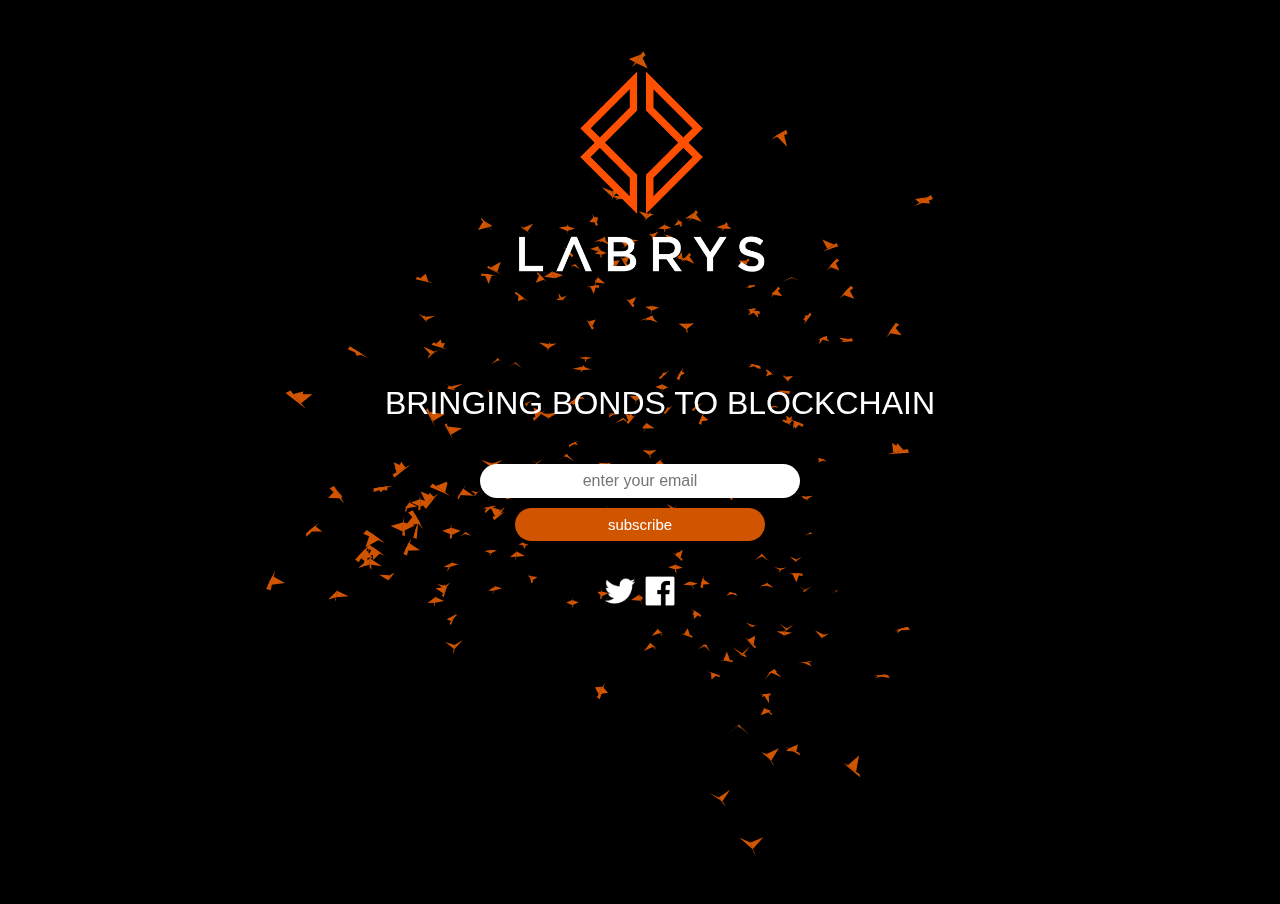
<file: backup_old/index.html>
<!DOCTYPE html>
<html lang="en">

<head>
    <link rel="shortcut icon" type="image/png" href="favicon/favicon.png">
    <script id="mcjs">
    ! function(c, h, i, m, p) { m = c.createElement(h), p = c.getElementsByTagName(h)[0], m.async = 1, m.src = i, p.parentNode.insertBefore(m, p) }(document, "script", "https://chimpstatic.com/mcjs-connected/js/users/9b49cc6b014e6c399a79a308d/023338ecb81ad2c6cda704e26.js");
    </script>
    <title>Labrys</title>
    <meta charset="utf-8">
    <meta name="viewport" content="width=device-width, user-scalable=no, minimum-scale=1.0, maximum-scale=1.0">
    <style>
    body {
        background-color: #000000;
        margin: 0px;
        overflow: hidden;
    }

    a {
        color: #d15400;
    }

    h1 {
        color: white;
        margin-left: 40px;
        font-family: "HelveticaNeue-Light", "Helvetica Neue Light", "Helvetica Neue", Helvetica, Arial, "Lucida Grande", sans-serif;
        font-weight: 300;
    }

    #mailchimp {
        color: #3D6392;
        padding: 20px 15px;
    }

    #mailchimp input {
        border: medium none;
        color: gray;
        font-family: "HelveticaNeue-Light", "Helvetica Neue Light", "Helvetica Neue", Helvetica, Arial, "Lucida Grande", sans-serif;
        font-weight: 300;
        font-size: 16px;
        margin-bottom: 10px;
        padding: 8px 10px;
        width: 300px;
        border-radius: 20px;
        -moz-border-radius: 20px;
        -webkit-border-radius: 20px;
        text-align: center;
    }

    #mailchimp input.email {
        background: #fff;
        width: 20%;
    }

    #mailchimp input.name {
        background: #fff
    }

    #mailchimp input[type="submit"] {
        background: #d15400;
        color: #fff;
        cursor: pointer;
        font-size: 15px;
        width: 20%;
        padding: 8px 0;
    }

    #mailchimp input[type="submit"]:hover {
        color: black;
    }

    fieldset {
        position: absolute;
        border: 0px;
    }

    #layer1 {
        z-index: 0;
    }

    #layer2 {
        z-index: 0;
        bottom: 0;
    }

    #container {}

    #containerB {
        position: absolute;
        margin-left: auto;
        margin-right: auto;
        left: 0;
        right: 0;
        z-index: 1;
    }

    .et_pb_button {
        display: inline-block;
        margin: 5px;
    }
    </style>
</head>

<body>
    <div id="containerB">
        <center><img src="labrys.png" width="260" height="260" vspace="50"></center>
        <center>
            <h1>BRINGING BONDS TO BLOCKCHAIN</h1></center>
        <!-- Begin MailChimp Signup Form -->
        <link href="//cdn-images.mailchimp.com/embedcode/horizontal-slim-10_7.css" rel="stylesheet" type="text/css">
        <style type="text/css">
        #mc_embed_signup {
            background: black;
            clear: left;
            font: 14px Helvetica, Arial, sans-serif;
            width: 100%;
        }
        /* Add your own MailChimp form style overrides in your site stylesheet or in this style block.
	   We recommend moving this block and the preceding CSS link to the HEAD of your HTML file. */
        </style>
        <center>
            <form id="subscribe-form" action="http://labrys.us16.list-manage.com/subscribe/post-json?u=9b49cc6b014e6c399a79a308d&amp;id=24c25c8410" method="get">
                <div id="mailchimp">
                    <div>
                        <input type="email" placeholder="enter your email" value="" name="EMAIL">
                    </div>
                    <div>
                        <input type="submit" value="subscribe" name="subscribe">
                    </div>
                    <div id="subscribe-result">
                    </div>
                </div>
            </form>
            <script src="http://code.jquery.com/jquery-1.11.3.min.js"></script>
            <script type="text/javascript">
            $(document).ready(function() {
                ajaxMailChimpForm($("#subscribe-form"), $("#subscribe-result"));
                // Turn the given MailChimp form into an ajax version of it.
                // If resultElement is given, the subscribe result is set as html to
                // that element.
                function ajaxMailChimpForm($form, $resultElement) {
                    // Hijack the submission. We'll submit the form manually.
                    $form.submit(function(e) {
                        e.preventDefault();
                        if (!isValidEmail($form)) {
                            var error = "A valid email address must be provided.";
                            $resultElement.html(error);
                            $resultElement.css("color", "white");
                            $resultElement.css("font-family", "Helvetica Neue, Helvetica, Arial, sans-serif");
                            $resultElement.css("font-weight", "100");
                        } else {
                            $resultElement.css("color", "white");
                            $resultElement.css("font-family", "Helvetica Neue, Helvetica, Arial, sans-serif");
                            $resultElement.css("font-weight", "100");
                            $resultElement.html("Subscribing...");
                            submitSubscribeForm($form, $resultElement);
                        }
                    });
                }
                // Validate the email address in the form
                function isValidEmail($form) {
                    // If email is empty, show error message.
                    // contains just one @
                    var email = $form.find("input[type='email']").val();
                    if (!email || !email.length) {
                        return false;
                    } else if (email.indexOf("@") == -1) {
                        return false;
                    }
                    return true;
                }
                // Submit the form with an ajax/jsonp request.
                // Based on http://stackoverflow.com/a/15120409/215821
                function submitSubscribeForm($form, $resultElement) {
                    $.ajax({
                        type: "GET",
                        url: $form.attr("action"),
                        data: $form.serialize(),
                        cache: false,
                        dataType: "jsonp",
                        jsonp: "c", // trigger MailChimp to return a JSONP response
                        contentType: "application/json; charset=utf-8",
                        error: function(error) {
                            // According to jquery docs, this is never called for cross-domain JSONP requests
                        },
                        success: function(data) {
                            if (data.result != "success") {
                                var message = data.msg || "Sorry. Unable to subscribe. Please try again later.";
                                $resultElement.css("color", "white");
                                $resultElement.css("font-family", "Helvetica Neue, Helvetica, Arial, sans-serif");
                                $resultElement.css("font-weight", "100");
                                if (data.msg && data.msg.indexOf("already subscribed") >= 0) {
                                    message = "You're already subscribed. Thank you.";
                                    $resultElement.css("color", "white");
                                    $resultElement.css("font-family", "Helvetica Neue, Helvetica, Arial, sans-serif");
                                    $resultElement.css("font-weight", "100");
                                }
                                $resultElement.html(message);
                            } else {
                                $resultElement.css("color", "white");
                                $resultElement.css("font-family", "Helvetica Neue, Helvetica, Arial, sans-serif");
                                $resultElement.css("font-weight", "100");
                                $resultElement.html("Thank you! You must confirm the subscription in your inbox.");
                            }
                        }
                    });
                }
            });
            </script>
            <div class="hidden">
                <script type="text/javascript">
                <!--//--><![CDATA[//><!--
                var images = new Array()

                function preload() {
                    for (i = 0; i < preload.arguments.length; i++) {
                        images[i] = new Image()
                        images[i].src = preload.arguments[i]
                    }
                }
                preload(
                    "twitter2.png",
                    "FB-Icon2.png"
                )
                //--><!]]>
                </script>
            </div>
            <a class="et_pb_button" href="https://twitter.com/labrys_io" target="_blank"><img src="twitter.png" width="30" height="30" onmouseover="this.src='twitter2.png'" onmouseout="this.src='twitter.png'"></a><a class="et_pb_button" href="https://www.facebook.com/Labrys-1988649661415629/" target="_blank"><img id="my-img" src="FB-Icon.png" width="30" height="30" onmouseover="this.src='FB-Icon2.png'" onmouseout="this.src='FB-Icon.png'"></a>
        </center>
    </div>
    <script src="three.js"></script>
    <script src="js/renderers/Projector.js"></script>
    <script src="js/renderers/CanvasRenderer.js"></script>
    <script src="js/libs/stats.min.js"></script>
    <script src="obj/Bird.js"></script>
    <script>
    // Based on http://www.openprocessing.org/visuals/?visualID=6910
    var Boid = function() {
        var vector = new THREE.Vector3(),
            _acceleration, _width = 500,
            _height = 500,
            _depth = 200,
            _goal, _neighborhoodRadius = 100,
            _maxSpeed = 4,
            _maxSteerForce = 0.1,
            _avoidWalls = false;
        this.position = new THREE.Vector3();
        this.velocity = new THREE.Vector3();
        _acceleration = new THREE.Vector3();
        this.setGoal = function(target) {
            _goal = target;
        };
        this.setAvoidWalls = function(value) {
            _avoidWalls = value;
        };
        this.setWorldSize = function(width, height, depth) {
            _width = width;
            _height = height;
            _depth = depth;
        };
        this.run = function(boids) {
            if (_avoidWalls) {
                vector.set(-_width, this.position.y, this.position.z);
                vector = this.avoid(vector);
                vector.multiplyScalar(5);
                _acceleration.add(vector);
                vector.set(_width, this.position.y, this.position.z);
                vector = this.avoid(vector);
                vector.multiplyScalar(5);
                _acceleration.add(vector);
                vector.set(this.position.x, -_height, this.position.z);
                vector = this.avoid(vector);
                vector.multiplyScalar(5);
                _acceleration.add(vector);
                vector.set(this.position.x, _height, this.position.z);
                vector = this.avoid(vector);
                vector.multiplyScalar(5);
                _acceleration.add(vector);
                vector.set(this.position.x, this.position.y, -_depth);
                vector = this.avoid(vector);
                vector.multiplyScalar(5);
                _acceleration.add(vector);
                vector.set(this.position.x, this.position.y, _depth);
                vector = this.avoid(vector);
                vector.multiplyScalar(5);
                _acceleration.add(vector);
            }
            /* else {
            						this.checkBounds();
            					}
            					*/
            if (Math.random() > 0.5) {
                this.flock(boids);
            }
            this.move();
        };
        this.flock = function(boids) {
            if (_goal) {
                _acceleration.add(this.reach(_goal, 0.005));
            }
            _acceleration.add(this.alignment(boids));
            _acceleration.add(this.cohesion(boids));
            _acceleration.add(this.separation(boids));
        };
        this.move = function() {
            this.velocity.add(_acceleration);
            var l = this.velocity.length();
            if (l > _maxSpeed) {
                this.velocity.divideScalar(l / _maxSpeed);
            }
            this.position.add(this.velocity);
            _acceleration.set(0, 0, 0);
        };
        this.checkBounds = function() {
            if (this.position.x > _width) this.position.x = -_width;
            if (this.position.x < -_width) this.position.x = _width;
            if (this.position.y > _height) this.position.y = -_height;
            if (this.position.y < -_height) this.position.y = _height;
            if (this.position.z > _depth) this.position.z = -_depth;
            if (this.position.z < -_depth) this.position.z = _depth;
        };
        //
        this.avoid = function(target) {
            var steer = new THREE.Vector3();
            steer.copy(this.position);
            steer.sub(target);
            steer.multiplyScalar(1 / this.position.distanceToSquared(target));
            return steer;
        };
        this.repulse = function(target) {
            var distance = this.position.distanceTo(target);
            if (distance < 150) {
                var steer = new THREE.Vector3();
                steer.subVectors(this.position, target);
                steer.multiplyScalar(0.5 / distance);
                _acceleration.add(steer);
            }
        };
        this.reach = function(target, amount) {
            var steer = new THREE.Vector3();
            steer.subVectors(target, this.position);
            steer.multiplyScalar(amount);
            return steer;
        };
        this.alignment = function(boids) {
            var count = 0;
            var velSum = new THREE.Vector3();
            for (var i = 0, il = boids.length; i < il; i++) {
                if (Math.random() > 0.6) continue;
                var boid = boids[i];
                var distance = boid.position.distanceTo(this.position);
                if (distance > 0 && distance <= _neighborhoodRadius) {
                    velSum.add(boid.velocity);
                    count++;
                }
            }
            if (count > 0) {
                velSum.divideScalar(count);
                var l = velSum.length();
                if (l > _maxSteerForce) {
                    velSum.divideScalar(l / _maxSteerForce);
                }
            }
            return velSum;
        };
        this.cohesion = function(boids) {
            var count = 0;
            var posSum = new THREE.Vector3();
            var steer = new THREE.Vector3();
            for (var i = 0, il = boids.length; i < il; i++) {
                if (Math.random() > 0.6) continue;
                var boid = boids[i];
                var distance = boid.position.distanceTo(this.position);
                if (distance > 0 && distance <= _neighborhoodRadius) {
                    posSum.add(boid.position);
                    count++;
                }
            }
            if (count > 0) {
                posSum.divideScalar(count);
            }
            steer.subVectors(posSum, this.position);
            var l = steer.length();
            if (l > _maxSteerForce) {
                steer.divideScalar(l / _maxSteerForce);
            }
            return steer;
        };
        this.separation = function(boids) {
            var posSum = new THREE.Vector3();
            var repulse = new THREE.Vector3();
            for (var i = 0, il = boids.length; i < il; i++) {
                if (Math.random() > 0.6) continue;
                var boid = boids[i];
                var distance = boid.position.distanceTo(this.position);
                if (distance > 0 && distance <= _neighborhoodRadius) {
                    repulse.subVectors(this.position, boid.position);
                    repulse.normalize();
                    repulse.divideScalar(distance);
                    posSum.add(repulse);
                }
            }
            return posSum;
        }
    }
    </script>
    <script>
    var SCREEN_WIDTH = window.innerWidth,
        SCREEN_HEIGHT = window.innerHeight,
        SCREEN_WIDTH_HALF = SCREEN_WIDTH / 2,
        SCREEN_HEIGHT_HALF = SCREEN_HEIGHT / 2;
    var camera, scene, renderer,
        birds, bird;
    var boid, boids;
    var stats;
    init();
    animate();

    function init() {
        camera = new THREE.PerspectiveCamera(75, SCREEN_WIDTH / SCREEN_HEIGHT, 1, 10000);
        camera.position.z = 450;
        scene = new THREE.Scene();
        scene.background = new THREE.Color(0x000000);
        birds = [];
        boids = [];
        for (var i = 0; i < 200; i++) {
            boid = boids[i] = new Boid();
            boid.position.x = Math.random() * 400 - 200;
            boid.position.y = Math.random() * 400 - 200;
            boid.position.z = Math.random() * 400 - 200;
            boid.velocity.x = Math.random() * 2 - 1;
            boid.velocity.y = Math.random() * 2 - 1;
            boid.velocity.z = Math.random() * 2 - 1;
            boid.setAvoidWalls(true);
            boid.setWorldSize(500, 500, 400);
            bird = birds[i] = new THREE.Mesh(new Bird(), new THREE.MeshBasicMaterial({ color: 0xd15400, side: THREE.DoubleSide }));
            bird.phase = Math.floor(Math.random() * 62.83);
            scene.add(bird);
        }
        renderer = new THREE.CanvasRenderer();
        renderer.setPixelRatio(window.devicePixelRatio);
        renderer.setSize(SCREEN_WIDTH, SCREEN_HEIGHT);
        document.addEventListener('mousemove', onDocumentMouseMove, false);
        document.body.appendChild(renderer.domElement);

        //
        window.addEventListener('resize', onWindowResize, false);
    }

    function onWindowResize() {
        camera.aspect = window.innerWidth / window.innerHeight;
        camera.updateProjectionMatrix();
        renderer.setSize(window.innerWidth, window.innerHeight);
    }

    function onDocumentMouseMove(event) {
        var vector = new THREE.Vector3(event.clientX - SCREEN_WIDTH_HALF, -event.clientY + SCREEN_HEIGHT_HALF, 0);
        for (var i = 0, il = boids.length; i < il; i++) {
            boid = boids[i];
            vector.z = boid.position.z;
            boid.repulse(vector);
        }
    }
    //
    function animate() {
        requestAnimationFrame(animate);
        render();
    }

    function render() {
        for (var i = 0, il = birds.length; i < il; i++) {
            boid = boids[i];
            boid.run(boids);
            bird = birds[i];
            bird.position.copy(boids[i].position);
            var color = 0xd15400;
            color.r = color.g = color.b = (500 - bird.position.z) / 1000;
            bird.rotation.y = Math.atan2(-boid.velocity.z, boid.velocity.x);
            bird.rotation.z = Math.asin(boid.velocity.y / boid.velocity.length());
            bird.phase = (bird.phase + (Math.max(0, bird.rotation.z) + 0.1)) % 62.83;
            bird.geometry.vertices[5].y = bird.geometry.vertices[4].y = Math.sin(bird.phase) * 5;
        }
        renderer.render(scene, camera);
    }
    </script>
</body>

</html>
</file>
